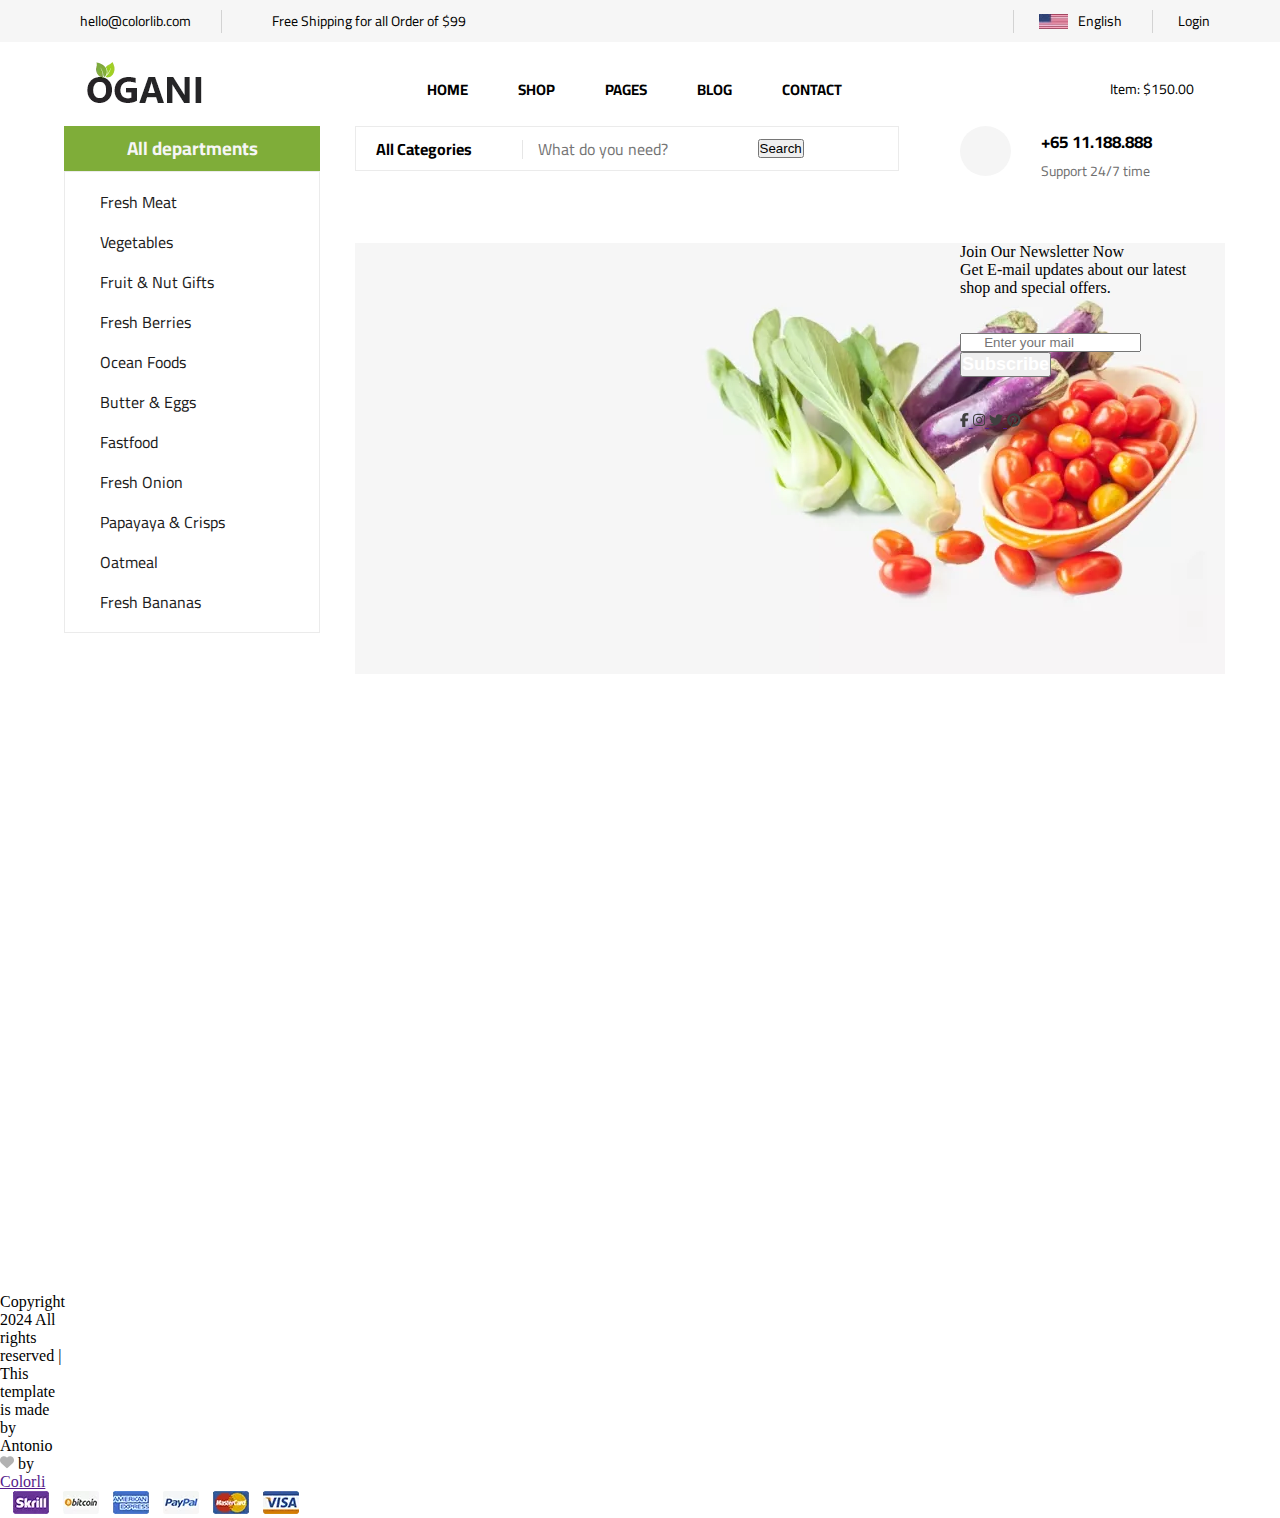
<file: index.html>
<!DOCTYPE html>
<html lang="en">
<head>
    <meta charset="UTF-8">
    <meta name="viewport" content="width=device-width, initial-scale=1.0">
    <title>Ogani</title>
    <link rel="stylesheet" href="style.css">
    <link href="https://fonts.googleapis.com/css2?family=Cairo:wght@200;300;400;600;900&amp;display=swap" rel="stylesheet">
    <link rel="stylesheet" href="https://cdnjs.cloudflare.com/ajax/libs/font-awesome/6.5.2/css/all.min.css" integrity="sha512-SnH5WK+bZxgPHs44uWIX+LLJAJ9/2PkPKZ5QiAj6Ta86w+fsb2TkcmfRyVX3pBnMFcV7oQPJkl9QevSCWr3W6A==" crossorigin="anonymous" referrerpolicy="no-referrer" />
</head>
<body>
    <header>
        <nav id="first-navbar">
            <div id="first-navbar-left">
                <div id="email">
                    <i class="fa-solid fa-envelope"></i>
                    <p>hello@colorlib.com</p>
                    <span class="division-bar"></span>
                </div>
                <div id="free-shipping-text">
                    <p>Free Shipping for all Order of $99</p>
                </div>
                
            </div>

            <div id="first-navbar-right">
                <div id="social-media-svg">
                    <i class="fa-brands fa-facebook-f"></i>
                    <i class="fa-brands fa-twitter"></i>
                    <i class="fa-brands fa-linkedin-in"></i>
                    <i class="fa-brands fa-pinterest-p"></i>
                </div>

                <span class="division-bar"></span>
                
            <div id="choose-language">
                <img src="language.png.webp" alt="">
                <p>English</p>
                <i class="fa-solid fa-chevron-down"></i>
            </div>

            <div id="login">
                <span class="division-bar"></span>
                <i class="fa-solid fa-user"></i>
                <p>Login</p>
            </div>
            </div>   
        </nav>

        <nav id="second-navbar">
            <div id="nav-inner">
                <div id="logo">
                    <img src="logo.png.webp" alt="">
                </div>
            
                <div id="nav-pages">
                    <a href="#">Home</a>
                    <a href="#">Shop</a>
                    <a href="#">Pages</a>
                    <a href="#">Blog</a>
                    <a href="#">Contact</a>
                </div>

                <div id="nav-right">
                    <i class="fa-solid fa-heart"></i>
                    <i class="fa-solid fa-bag-shopping"></i>

                    <div id="item-price">
                        <p>Item: <span id="bold">$150.00</span></p>
                    </div>
                </div>
            </div>
        </nav>

        <main>
            <div></div>
            <aside>
                <div id="aside-top">
                    <i class="fa-solid fa-bars"></i> 
                    <h3>All departments</h3>
                    <i class="fa-solid fa-chevron-down"></i>
                </div>
    
                <ul>
                    <li><a href="#">Fresh Meat</a></li>
                    <li><a href="#">Vegetables</a></li>
                    <li><a href="#">Fruit & Nut Gifts</a></li>
                    <li><a href="#">Fresh Berries</a></li>
                    <li><a href="#">Ocean Foods</a></li>
                    <li><a href="#">Butter & Eggs</a></li>
                    <li><a href="#">Fastfood</a></li>
                    <li><a href="#">Fresh Onion</a></li>
                    <li><a href="#">Papayaya & Crisps</a></li>
                    <li><a href="#">Oatmeal</a></li>
                    <li><a href="#">Fresh Bananas</a></li>
                </ul>
            </aside>

            <div id="search-bar">
                <div id="search-categories">
                    <h3>All Categories</h3>
                    <i class="fa-solid fa-chevron-down"></i>
                    <span class="division-bar"></span>
                </div>

                <div id="search-input">
                    <input type="text" placeholder="What do you need?">
                </div>     
                <input type="submit" value="Search" id="search-button">       
            </div>

            <div id="call-info">
                <div id="phone-icon-container">
                    <i class="fa-solid fa-phone"></i>
                </div>
                <div id="phone-number">
                    <h3>+65 11.188.888</h3>
                    <p>Support 24/7 time</p>
                </div>
            </div>
            <div></div>

            <div id="banner">
                <img src="banner.jpg.webp" alt="">
            </div>
            <div class="fim1"> <p class="joinOur">Join Our Newsletter Now</p>
                <p class="getemail">Get E-mail updates about our latest shop and special offers.</p>
               <BR></BR>
                <div>
                  <div id="inline" style="color: black;">
                    <input type="text" class="email" placeholder="      Enter your mail">
                  </div>
                  <div id="inline">
                <button class="subscribe"><a href="" style="    text-decoration: none; font-size: 18px;
                  font-weight: 700;
                  color: #ffffff;
                 text-align: center;">Subscribe</a></button>
                </div>
                <BR></BR>
                <a href=""id="btnbutton"><svg xmlns="http://www.w3.org/2000/svg"height="14" width="8.75" viewBox="0 0 320 512"><!--!Font Awesome Free 6.5.2 by @fontawesome - https://fontawesome.com License - https://fontawesome.com/license/free Copyright 2024 Fonticons, Inc.--><path fill="#404040" d="M80 299.3V512H196V299.3h86.5l18-97.8H196V166.9c0-51.7 20.3-71.5 72.7-71.5c16.3 0 29.4 .4 37 1.2V7.9C291.4 4 256.4 0 236.2 0C129.3 0 80 50.5 80 159.4v42.1H14v97.8H80z"/></svg>
                </a>
                <a href=""id="btnbutton"><svg xmlns="http://www.w3.org/2000/svg" height="14" width="12.25" viewBox="0 0 448 512"><!--!Font Awesome Free 6.5.2 by @fontawesome - https://fontawesome.com License - https://fontawesome.com/license/free Copyright 2024 Fonticons, Inc.--><path fill="#404040" d="M224.1 141c-63.6 0-114.9 51.3-114.9 114.9s51.3 114.9 114.9 114.9S339 319.5 339 255.9 287.7 141 224.1 141zm0 189.6c-41.1 0-74.7-33.5-74.7-74.7s33.5-74.7 74.7-74.7 74.7 33.5 74.7 74.7-33.6 74.7-74.7 74.7zm146.4-194.3c0 14.9-12 26.8-26.8 26.8-14.9 0-26.8-12-26.8-26.8s12-26.8 26.8-26.8 26.8 12 26.8 26.8zm76.1 27.2c-1.7-35.9-9.9-67.7-36.2-93.9-26.2-26.2-58-34.4-93.9-36.2-37-2.1-147.9-2.1-184.9 0-35.8 1.7-67.6 9.9-93.9 36.1s-34.4 58-36.2 93.9c-2.1 37-2.1 147.9 0 184.9 1.7 35.9 9.9 67.7 36.2 93.9s58 34.4 93.9 36.2c37 2.1 147.9 2.1 184.9 0 35.9-1.7 67.7-9.9 93.9-36.2 26.2-26.2 34.4-58 36.2-93.9 2.1-37 2.1-147.8 0-184.8zM398.8 388c-7.8 19.6-22.9 34.7-42.6 42.6-29.5 11.7-99.5 9-132.1 9s-102.7 2.6-132.1-9c-19.6-7.8-34.7-22.9-42.6-42.6-11.7-29.5-9-99.5-9-132.1s-2.6-102.7 9-132.1c7.8-19.6 22.9-34.7 42.6-42.6 29.5-11.7 99.5-9 132.1-9s102.7-2.6 132.1 9c19.6 7.8 34.7 22.9 42.6 42.6 11.7 29.5 9 99.5 9 132.1s2.7 102.7-9 132.1z"/></svg>
                </a>
                <a href=""id="btnbutton"><svg xmlns="http://www.w3.org/2000/svg" height="14" width="14" viewBox="0 0 512 512"><!--!Font Awesome Free 6.5.2 by @fontawesome - https://fontawesome.com License - https://fontawesome.com/license/free Copyright 2024 Fonticons, Inc.--><path fill="#404040" d="M459.4 151.7c.3 4.5 .3 9.1 .3 13.6 0 138.7-105.6 298.6-298.6 298.6-59.5 0-114.7-17.2-161.1-47.1 8.4 1 16.6 1.3 25.3 1.3 49.1 0 94.2-16.6 130.3-44.8-46.1-1-84.8-31.2-98.1-72.8 6.5 1 13 1.6 19.8 1.6 9.4 0 18.8-1.3 27.6-3.6-48.1-9.7-84.1-52-84.1-103v-1.3c14 7.8 30.2 12.7 47.4 13.3-28.3-18.8-46.8-51-46.8-87.4 0-19.5 5.2-37.4 14.3-53 51.7 63.7 129.3 105.3 216.4 109.8-1.6-7.8-2.6-15.9-2.6-24 0-57.8 46.8-104.9 104.9-104.9 30.2 0 57.5 12.7 76.7 33.1 23.7-4.5 46.5-13.3 66.6-25.3-7.8 24.4-24.4 44.8-46.1 57.8 21.1-2.3 41.6-8.1 60.4-16.2-14.3 20.8-32.2 39.3-52.6 54.3z"/></svg>
                 </a>
                <a href=""id="btnbutton"><svg xmlns="http://www.w3.org/2000/svg" height="14" width="13.5625" viewBox="0 0 496 512"><!--!Font Awesome Free 6.5.2 by @fontawesome - https://fontawesome.com License - https://fontawesome.com/license/free Copyright 2024 Fonticons, Inc.--><path fill="#404040" d="M496 256c0 137-111 248-248 248-25.6 0-50.2-3.9-73.4-11.1 10.1-16.5 25.2-43.5 30.8-65 3-11.6 15.4-59 15.4-59 8.1 15.4 31.7 28.5 56.8 28.5 74.8 0 128.7-68.8 128.7-154.3 0-81.9-66.9-143.2-152.9-143.2-107 0-163.9 71.8-163.9 150.1 0 36.4 19.4 81.7 50.3 96.1 4.7 2.2 7.2 1.2 8.3-3.3 .8-3.4 5-20.3 6.9-28.1 .6-2.5 .3-4.7-1.7-7.1-10.1-12.5-18.3-35.3-18.3-56.6 0-54.7 41.4-107.6 112-107.6 60.9 0 103.6 41.5 103.6 100.9 0 67.1-33.9 113.6-78 113.6-24.3 0-42.6-20.1-36.7-44.8 7-29.5 20.5-61.3 20.5-82.6 0-19-10.2-34.9-31.4-34.9-24.9 0-44.9 25.7-44.9 60.2 0 22 7.4 36.8 7.4 36.8s-24.5 103.8-29 123.2c-5 21.4-3 51.6-.9 71.2C65.4 450.9 0 361.1 0 256 0 119 111 8 248 8s248 111 248 248z"/></svg>
                </a>
              
              </div>
              </div>
              <BR></BR>
              <BR></BR>
              <BR></BR>
              <BR></BR>
              <BR></BR>
              <BR></BR>
              
            <div id="Copyright">
              Copyright 2024 All rights reserved | This template is made by Antonio
              <svg xmlns="http://www.w3.org/2000/svg" height="14" width="14" viewBox="0 0 512 512"><!--!Font Awesome Free 6.5.2 by @fontawesome - https://fontawesome.com License - https://fontawesome.com/license/free Copyright 2024 Fonticons, Inc.--><path fill="#b2b2b2" d="M47.6 300.4L228.3 469.1c7.5 7 17.4 10.9 27.7 10.9s20.2-3.9 27.7-10.9L464.4 300.4c30.4-28.3 47.6-68 47.6-109.5v-5.8c0-69.9-50.5-129.5-119.4-141C347 36.5 300.6 51.4 268 84L256 96 244 84c-32.6-32.6-79-47.5-124.6-39.9C50.5 55.6 0 115.2 0 185.1v5.8c0 41.5 17.2 81.2 47.6 109.5z"/></svg>
              by
              <a href="" id="linkcolor"> Colorli</a>
              <img src="payment-item.png.webp" alt="" style="margin-left: 20%;">
            </div>
            <BR></BR>
              
            </footer>
        </main>
    </header>
</body>
</html>
</file>
<file: style.css>
* {
    margin: 0;
    padding: 0;
    box-sizing: border-box;
}

body {
    padding-bottom: 100px;
}

#first-navbar {
    display: flex;
    justify-content: space-between;
    padding: 8px 70px;
    background-color: #f6f6f6;
    font-size: 14px;
    font-family: Cairo;
}

#social-media-svg .fa-brands {
    margin-right: 25px;
    height: 12px;
    margin-top: 3px;
}

#first-navbar p {
    margin: 0;
}

#first-navbar-left {
    display: flex;
}

#first-navbar-right {
    display: flex;
}

#free-shipping-text {
    margin-left: 35px;
}

#email{
    display: flex;
}

#email .fa-solid{
    margin-right: 10px;
    margin-top: 6px;
}

#choose-language {
    display: flex;
    margin-right: 20px;
}

#choose-language .fa-solid {
    margin-left: 10px;
    margin-top: 10px;
    font-size: 8px;
}

#choose-language img {
    margin-right: 10px;
    height: 15px;
    margin-top: 6px;
    margin-left: 10px;
}

#login {
    display: flex;
}

#login p {
    margin-left: 10px;
}

#login .fa-solid {
    height: 13px;
    margin-top: 6px;
}

.division-bar {
    height: 23px;
    width: 1px;
    background-color: #d3d3d3;
    margin-right: 15px;
    margin-top: 2px;
}

#email .division-bar {
    margin-left: 30px;
}

#second-navbar {
    padding-top: 20px;
}

#nav-inner {
    display: flex;
    justify-content: space-around;
}

#nav-inner img {
    margin-right: 50px;
}

#nav-pages {
    display: flex;
    align-items: center;
}

#nav-pages a {
    text-decoration: none;
    margin-right: 50px;
    font-family: Cairo;
    font-weight: 700;
    font-size: 15px;
    text-transform: uppercase;
    color: #000;
    transition: .3s;
}

#nav-pages a:hover {
    color: #7fad39;
}

#nav-right {
    display: flex;
    align-items: center;
}

#nav-right .fa-solid {
    margin-left: 10px;
}

#item-price {
    font-size: 14px;
    font-family: Cairo;
    margin-left: 25px
}

main {
    display: grid;
    grid-template-columns: 5% 20% 50% 20% 5%;
    grid-template-rows: 10% 90%;
    margin-top: 10px;
}

#aside-top {
    display: flex;
    align-items: center;
    background-color: #7fad39;
    color: #f6f6f6;
    gap: 15px;
    justify-content: center;
    height: 45px;
    font-family: Cairo;
    cursor: pointer;
}

#aside-top .fa-chevron-down{
    font-size: 10px;
}

#aside-top .fa-bars {
    font-size: 15px;
}

aside{
    grid-column: 2;
}

aside li{
    list-style: none;
}

aside a {
    text-decoration: none;
    color: #1c1c1c;
    margin-left: 20px;
}

aside ul {
    display: flex;
    flex-direction: column;
    gap: 10px;
    font-family: Cairo;
    border: 1px solid #ebebeb;
    padding: 15px;
}

#search-bar {
    display: flex;
    margin-left: 35px;
    max-height: 45px;
    width: 85%;
    border: 1px solid #ebebeb;
    align-items: center;
    padding: 0 0 0 20px;
}

#search-categories {
    display: flex;
    font-family: Cairo;
    align-items: center;
    cursor: pointer;
}

#search-categories h3 {
    font-size: 16px;
    margin-right: 35px;
}

#search-categories .division-bar {
    height: 19px;
    background-color: #e6e6e6;
    width: 0.5px;
}

#search-categories .fa-solid{
    font-size: 9px;
    margin-right: 15px;
}

#search-input input[type=text]{
    font-size: 16px;
    font-family: Cairo;
    border: none;
    outline: none;
}

#call-info {
   display: flex;
}

#phone-icon-container {
    background-color: #f5f5f5;
    height: 50px;
    width: 20%;
    border-radius: 50%;
    position: relative;
    margin-right: 30px;
}

#phone-icon-container .fa-solid {
    color: #7fad39;
    position: absolute;
    top: 50%;
    right: 50%;
    transform: translate(50%,-50%);
}

#phone-number {
    font-family: Cairo;
    display: flex;
    flex-direction: column;

}

#phone-number h3  {
    font-size: 17px;
}

#phone-number p  {
    font-size: 14px;
    color: #6f6f6f;
}

#banner {
    grid-column-start: 3;
    grid-column-end: 4;
    margin-left: 35px;
}
</file>
